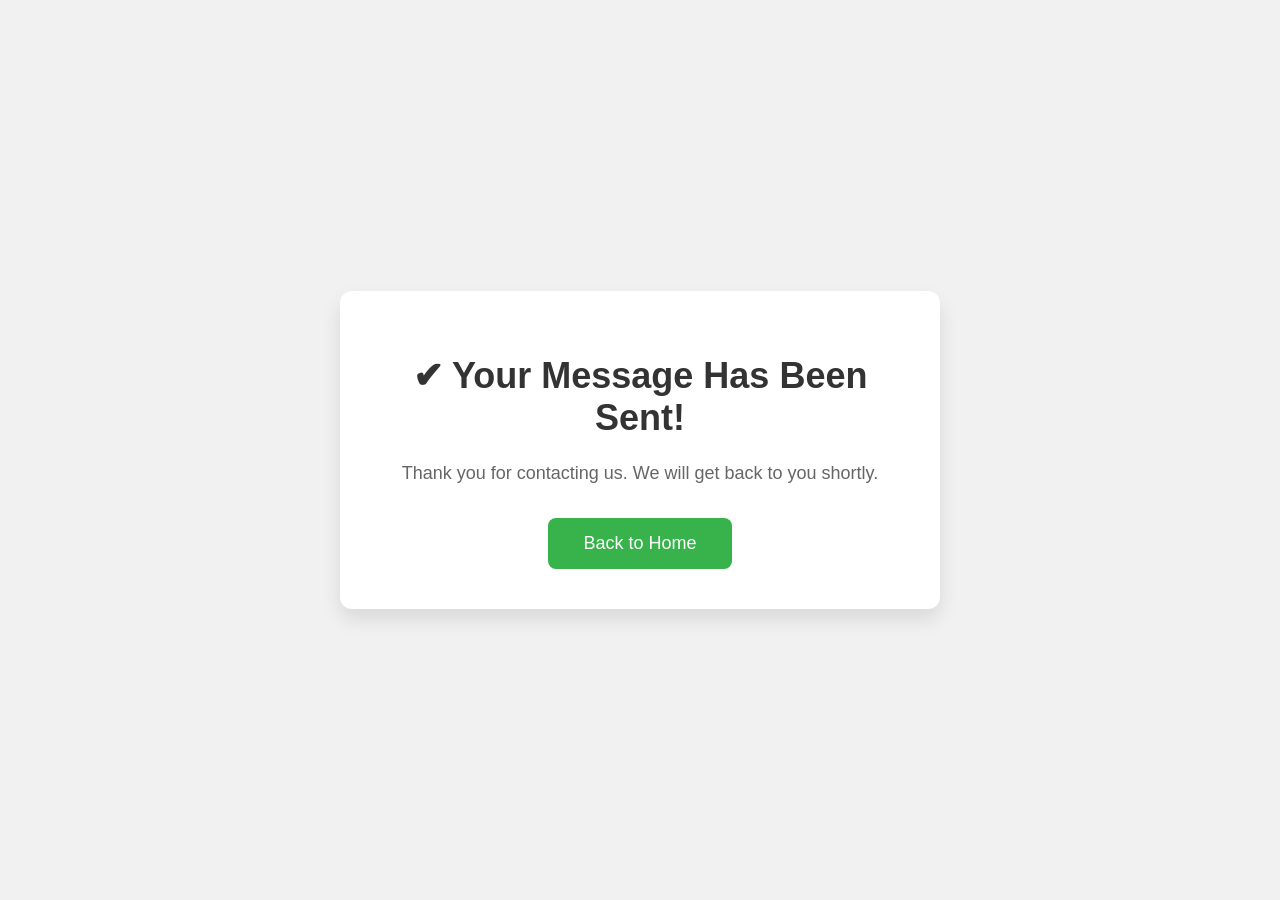
<file: success.html>
<!DOCTYPE html>
<html lang="en">
  <head>
    <meta charset="UTF-8" />
    <meta name="viewport" content="width=device-width, initial-scale=1.0" />
    <title>Message Sent Successfully</title>
    <link rel="stylesheet" href="pages.css" />
  </head>
  <body class="success-page">
    <div class="container">
      <div class="box success">
        <h1>✔ Your Message Has Been Sent!</h1>
        <p>Thank you for contacting us. We will get back to you shortly.</p>

        <!-- Back to Home Button -->
        <a href="index.html" class="btn success-btn">Back to Home</a>
      </div>
    </div>
  </body>
</html>
</file>
<file: pages.css>
/* Common styles for both pages */
body {
  font-family: "Roboto", sans-serif;
  margin: 0;
  padding: 0;
  background: #f4f4f4;
  box-sizing: border-box;
}

/* Global Container */
.container {
  display: flex;
  justify-content: center;
  align-items: center;
  height: 100vh;
  background: #f1f1f1;
}

.box {
  background: #fff;
  padding: 40px 50px;
  border-radius: 12px;
  text-align: center;
  width: 90%;
  max-width: 500px;
  box-shadow: 0 10px 20px rgba(0, 0, 0, 0.1);
}

/* Modern Typography */
h1 {
  font-size: 36px;
  font-weight: 600;
  color: #333;
  margin-bottom: 20px;
}

p {
  font-size: 18px;
  line-height: 1.6;
  color: #666;
  margin-bottom: 30px;
}

/* Button Styling */
.btn {
  display: inline-block;
  padding: 15px 35px;
  color: #fff;
  font-size: 18px;
  border-radius: 8px;
  text-decoration: none;
  text-align: center;
  font-weight: 500;
  transition: background 0.3s ease;
}

/* Success Page Background */
.success-page {
  background: linear-gradient(to bottom right, #0d8a2b, #38b24b);
}

.success .btn {
  background-color: #38b24b;
}

.success .btn:hover {
  background-color: #2a7d34;
}

/* Error Page Background */
.error-page {
  background: linear-gradient(to bottom right, #ff4c4c, #ff736a);
}

.error .btn {
  background-color: #ff4c4c;
}

.error .btn:hover {
  background-color: #e04040;
}

/* Mobile responsiveness */
@media (max-width: 768px) {
  .box {
    padding: 30px 40px;
  }

  h1 {
    font-size: 28px;
  }

  p {
    font-size: 16px;
  }

  .btn {
    font-size: 16px;
    padding: 12px 25px;
  }
}
</file>
